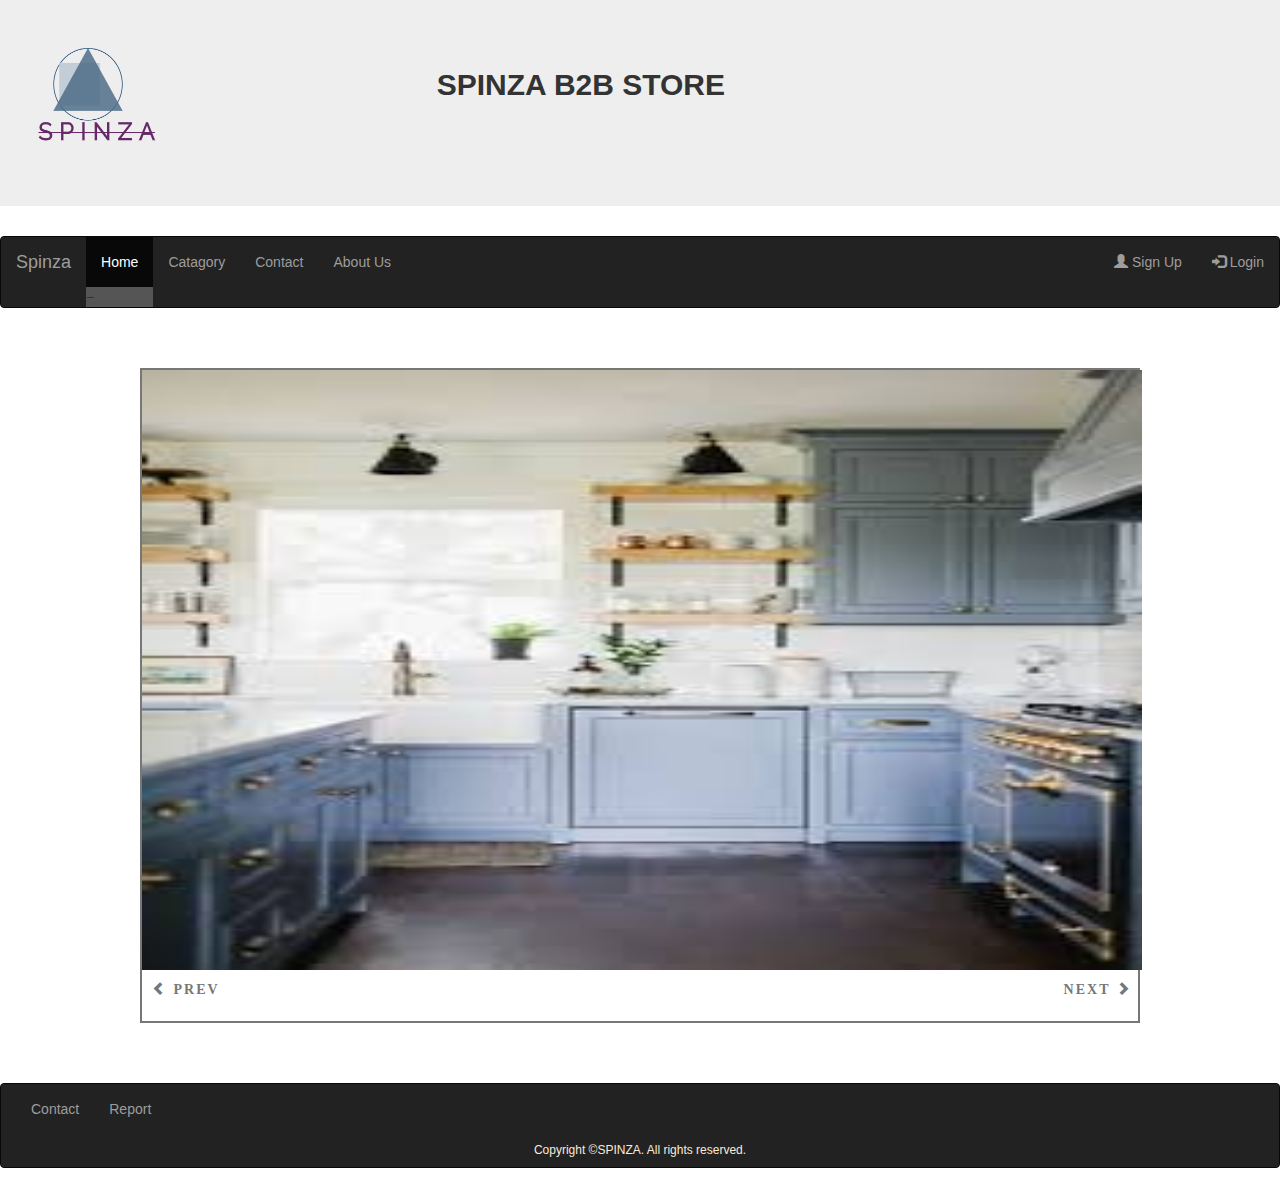
<file: index.html>
<html>
    <meta name="viewport" content="width=device-width,initial-scale=1.0">
    <head>
        <script src="https://maxcdn.bootstrapcdn.com/bootstrap/3.4.1/js/bootstrap.min.js"></script>
        <link rel="stylesheet" type="text/css" href="https://maxcdn.bootstrapcdn.com/bootstrap/3.4.1/css/bootstrap.min.css">
        <link rel="stylesheet" type="text/css" href="documents/mystyle.css">
        <script src="https://ajax.googleapis.com/ajax/libs/jquery/3.5.1/jquery.min.js"></script>
        <script src="js/myjquery.js"></script>
        <title>SPINZA B2B HARDWARE STORE</title>
    </head>
    <body>
        <div class="jumbotron text-justify">
            <div class="row">
                <div class="col-md-4">
                    <a href="home.html"><img src="documents/logo.png" alt="logo" style="width:200px;height:110px;"></img></a>
                </div>
                <div class="col-md-8">
                    <h2><strong>SPINZA B2B STORE</strong></h2>
                </div>
            </div>
        </div>
        <nav class="navbar navbar-inverse">
            <div class="container-fluid">
                <div class="navbar-header">
                    <a class="navbar-brand" href="home.html">Spinza</a>
                </div>
                <ul class="nav navbar-nav">
                    <li class="active"><a href="home.html">Home</a></li>
                    <li><a href="catagory.html">Catagory</a></li>
                    <li><a href="contact.html">Contact</a></li>
                    <li><a href="about.html">About Us</a></li>
                </ul>
                <ul class="nav navbar-nav navbar-right">
                    <li><a href="signupcustomer.html"><span class="glyphicon glyphicon-user"></span> Sign Up</a></li>
                    <li><a href="signin.html"><span class="glyphicon glyphicon-log-in"></span> Login</a></li>
                  </ul>
            </div>
        </nav><br>
        <div class="carousel-container">
        <div id="myCarousel" class="carousel">
              <div id="item1" class="carousel-item">
                <img src="documents/c1.jpg" alt="First slide">
              </div>
              <div id="item2" class="carousel-item">
                <img src="documents/c2.jpg" alt="Second slide">
              </div>
              <div id="item3" class="carousel-item">
                <img src="documents/c3.jpg" alt="Third slide">
              </div>
          </div>

          <div class="carousel-controls">
            <a href="#" class="left" onclick="showSlide(true); return false;"><i class="glyphicon glyphicon-chevron-left"></i> <strong>prev</strong></a>
            <a href="#" class="right" onclick="showSlide(false); return false;"><strong>next</strong> <i class="glyphicon glyphicon-chevron-right"></i></a>
          </div>
        </div>

        <br><br>
        <nav class="navbar navbar-inverse">
            <div class="container-fluid">
                <ul class="nav navbar-nav">
                    <li><a href="contact.html">Contact</a></li>
                    <li><a href="report.html">Report</a></li>
                </ul>
            </div>
              <div class="nav text-center">
                <h6 style="color: antiquewhite;">Copyright ©SPINZA. All rights reserved.</h6>
              </div>
          </nav>
    </body>
</html>
</file>
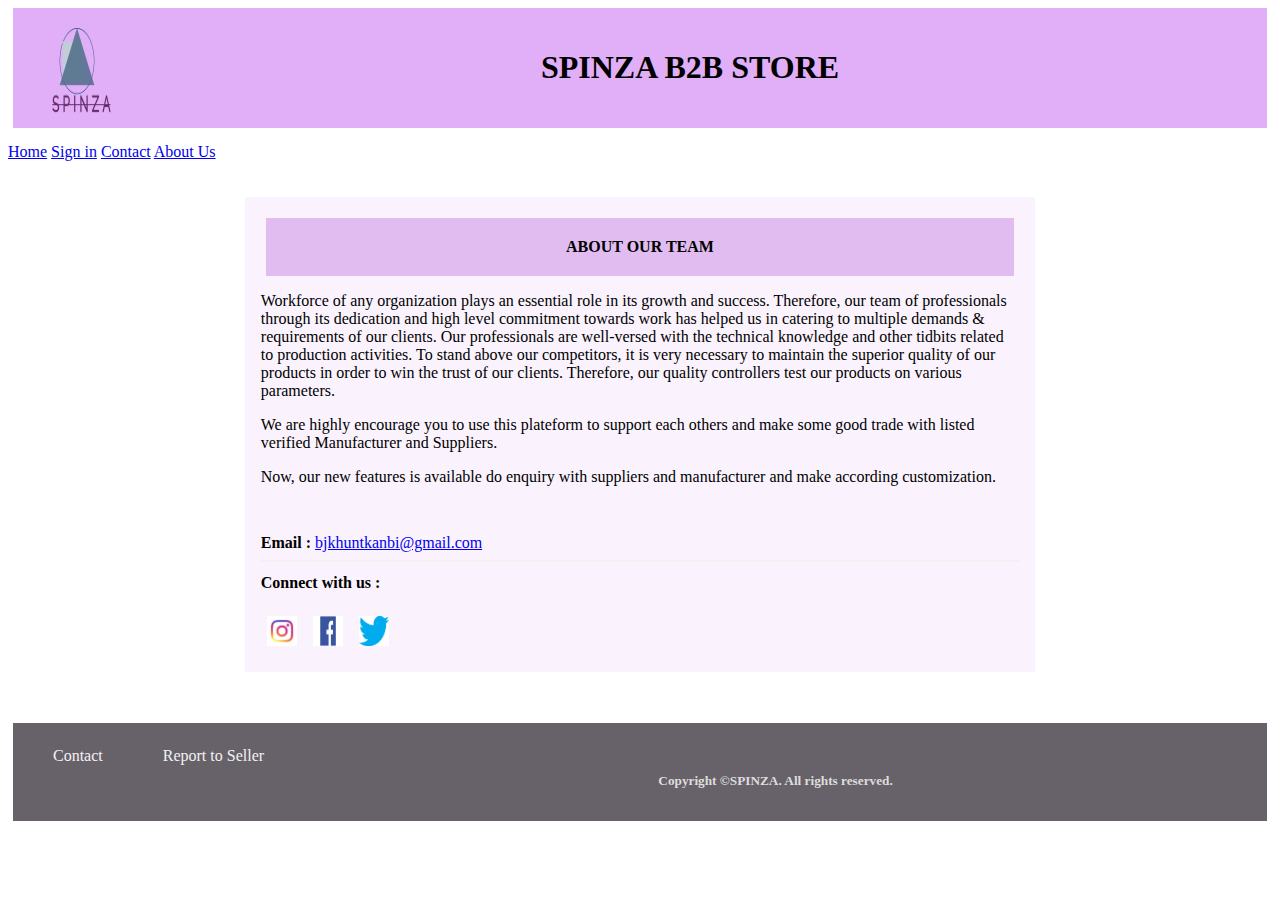
<file: about.html>
<html>
    <meta name="viewport" content="width=device-width,initial-scale=1.0">
    <head>
        <script src="documents/myscript.js"></script>
        <link rel="stylesheet" type="text/css" href="documents/mystyle.css">
        <title>SPINZA B2B HARDWARE STORE</title>
    </head>
    <body>
        <header>
            <a href="index.html"><img class="img" src="documents/logo.png" alt="logo" style="width:100px;height:100px;"></a>
            <h1>SPINZA B2B STORE</h1>
        </header>
        <nav>
            <a href="home.html">Home</a>
            <a href="signin.html">Sign in</a>
            <a href="contact.html">Contact</a>
            <a href="about.html">About Us</a>
        </nav><br><br>
            <div class="container1">
                <header style="background-color: #e0bcf0;"><b>ABOUT OUR TEAM</b></header>
                <div>
                   <p> Workforce of any organization plays an essential role in its growth and success. Therefore, our team of professionals through its dedication and high level commitment towards work has helped us in catering to multiple demands & requirements of our clients. Our professionals are well-versed with the technical knowledge and other tidbits related to production activities. To stand above our competitors, it is very necessary to maintain the superior quality of our products in order to win the trust of our clients. Therefore, our quality controllers test our products on various parameters.
                    </p>
                </div>
                <div>
                    <p> We are highly encourage you to use this plateform to support each others and make some good trade with listed verified Manufacturer and Suppliers.</p>
                    <p>Now, our new features is available do enquiry with suppliers and manufacturer and make according customization.</p>
                </div>
            </div>
            <div class="container1">
                <lable for="econtact"><b>Email : </b></lable>
                <a href="mailto:bjkhuntkanbi@gmail.com">bjkhuntkanbi@gmail.com</a><hr style="border: 1px solid #f1f1f1;margin-bottom: 12px;">
                <lable for="smedia"><b>Connect with us :  </b></lable><br><br>
                <img src="documents/instalogo.jpg" alt="instagram" style="width:30px;height:30px;margin: 6px 6px;">
                <img src="documents/fblogo.png" alt="facebook" style="width:30px;height:30px;margin: 6px 6px;">
                <img src="documents/twitterlogo.png" alt="twitter" style="width:30px;height:30px;margin: 6px 6px;"><br>
            </div>
        <br><br>
        <footer>
            <a href="contact.html">Contact</a>
            <a href="report.html">Report to Seller</a>
            <br><h5>Copyright ©SPINZA. All rights reserved.</h5>
        </footer>
    </body>
</html>
</file>
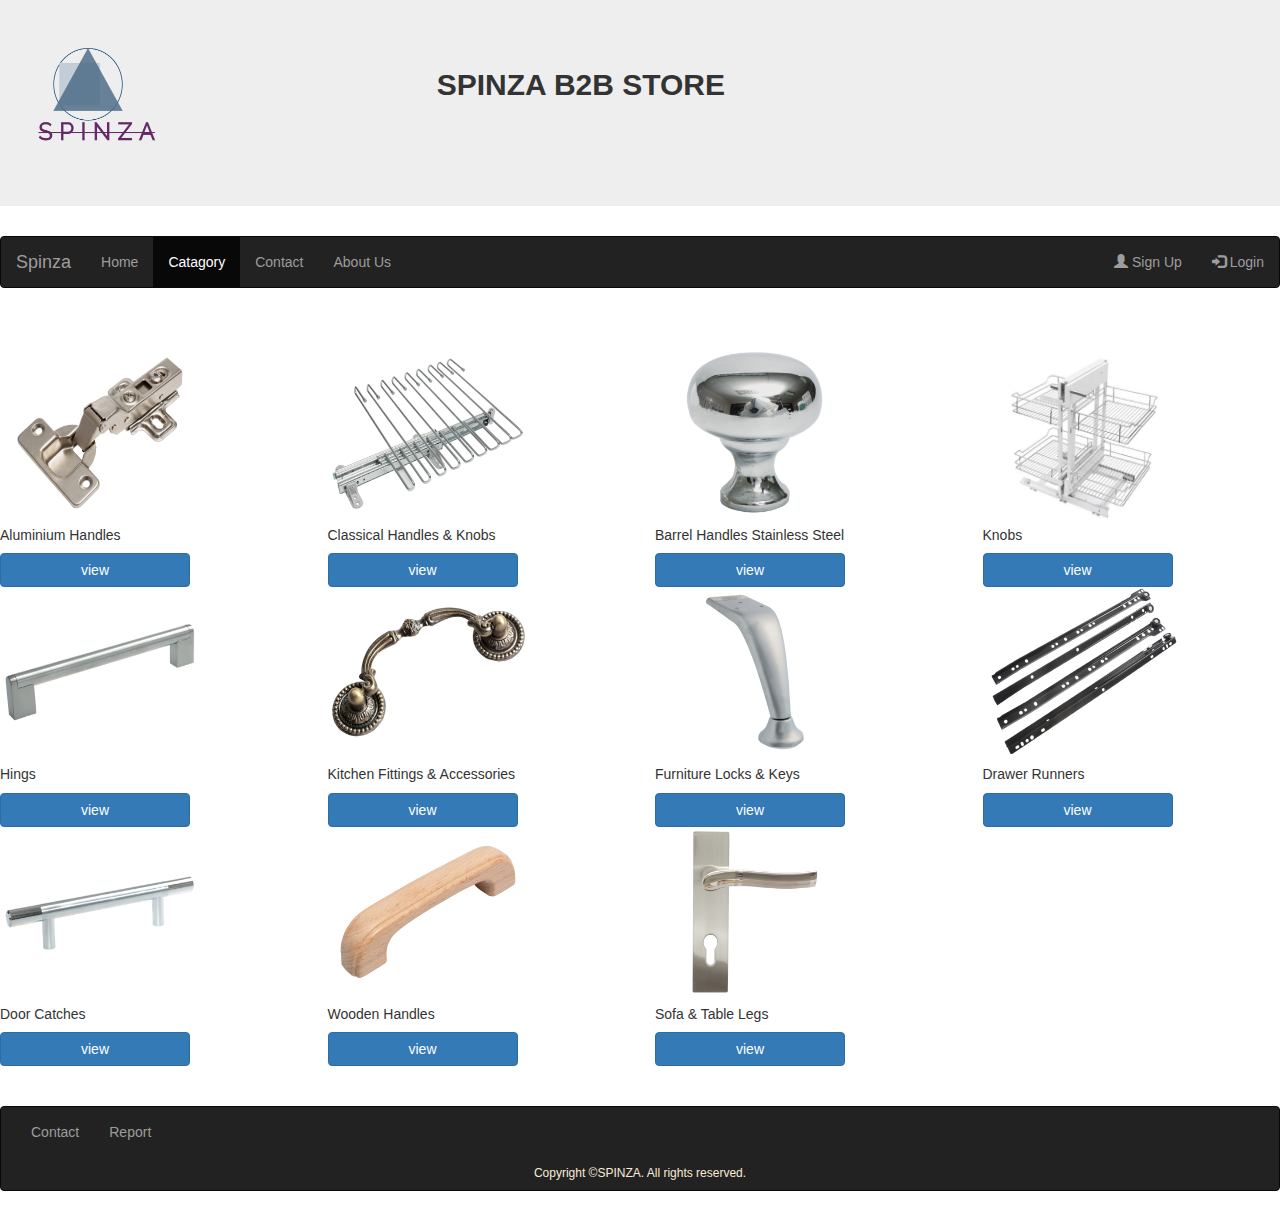
<file: catagory.html>
<html>
    <meta name="viewport" content="width=device-width,initial-scale=1.0">
    <head>
        <script src="https://maxcdn.bootstrapcdn.com/bootstrap/3.4.1/js/bootstrap.min.js"></script>
        <link rel="stylesheet" type="text/css" href="https://maxcdn.bootstrapcdn.com/bootstrap/3.4.1/css/bootstrap.min.css">
        <script src="https://ajax.googleapis.com/ajax/libs/jquery/3.5.1/jquery.min.js"></script>
        <title>SPINZA B2B HARDWARE STORE</title>
    </head>
    <body>
        <div class="jumbotron text-justify">
            <div class="row">
                <div class="col-md-4">
                    <a href="home.html"><img src="documents/logo.png" alt="logo" style="width:200px;height:110px;"></img></a>
                </div>
                <div class="col-md-8">
                    <h2><strong>SPINZA B2B STORE</strong></h2>
                </div>
            </div>
        </div>
        <nav class="navbar navbar-inverse">
            <div class="container-fluid">
                <div class="navbar-header">
                    <a class="navbar-brand" href="home.html">Spinza</a>
                </div>
                <ul class="nav navbar-nav">
                    <li><a href="home.html">Home</a></li>
                    <li class="active"><a href="catagory.html">Catagory</a></li>
                    <li><a href="contact.html">Contact</a></li>
                    <li><a href="about.html">About Us</a></li>
                </ul>
                <ul class="nav navbar-nav navbar-right">
                    <li><a href="signupcustomer.html"><span class="glyphicon glyphicon-user"></span> Sign Up</a></li>
                    <li><a href="signin.html"><span class="glyphicon glyphicon-log-in"></span> Login</a></li>
                  </ul>
            </div>
        </nav><br><br>
        
        <div class="row">
            <div class="col-md-3">
                <div class="card">
                    <img class="card-img-top" src="documents/MT093.jpg" alt="Aluminium Handles" style="width:200px;height:170px;">
                    <div class="card-body">
                        <h5 class="card-title">Aluminium Handles</h5>
                        <a href="product.html" class="btn btn-primary" style="width: 190px;">view</a>
                    </div>
                </div>
            </div>
            <div class="col-md-3">
                <div class="card">
                    <img class="card-img-top" src="documents/MT1002.jpg" alt="Classical Handles & Knobs" style="width:200px;height:170px;">
                    <div class="card-body">
                        <h5 class="card-title">Classical Handles & Knobs</h5>
                        <a href="product.html" class="btn btn-primary" style="width: 190px;">view</a>
                    </div>
                </div>
            </div>
            <div class="col-md-3">
                <div class="card">
                    <img class="card-img-top" src="documents/MT1003.jpg" alt="Barrel Handles Stainless Steel" style="width:200px;height:170px;">
                    <div class="card-body">
                        <h5 class="card-title">Barrel Handles Stainless Steel</h5>
                        <a href="product.html" class="btn btn-primary" style="width: 190px;">view</a>
                    </div>
                </div>
            </div>
            <div class="col-md-3">
                <div class="card">
                    <img class="card-img-top" src="documents/MT1259.jpg" alt="Knobs" style="width:200px;height:170px;">
                    <div class="card-body">
                        <h5 class="card-title">Knobs</h5>
                        <a href="product.html" class="btn btn-primary" style="width: 190px;">view</a>
                    </div>
                </div>
            </div>
        </div>

        <div class="row">
            <div class="col-md-3">
                <div class="card">
                    <img class="card-img-top" src="documents/MT372.jpg" alt="Hings" style="width:200px;height:170px;">
                    <div class="card-body">
                        <h5 class="card-title">Hings</h5>
                        <a href="product.html" class="btn btn-primary" style="width: 190px;">view</a>
                    </div>
                </div>
            </div>
            <div class="col-md-3">
                <div class="card">
                    <img class="card-img-top" src="documents/MT385.jpg" alt="Kitchen Fittings & Accessories" style="width:200px;height:170px;">
                    <div class="card-body">
                        <h5 class="card-title">Kitchen Fittings & Accessories</h5>
                        <a href="product.html" class="btn btn-primary" style="width: 190px;">view</a>
                    </div>
                </div>
            </div>
            <div class="col-md-3">
                <div class="card">
                    <img class="card-img-top" src="documents/MT459.jpg" alt="Furniture Locks & Keys" style="width:200px;height:170px;">
                    <div class="card-body">
                        <h5 class="card-title">Furniture Locks & Keys</h5>
                        <a href="product.html" class="btn btn-primary" style="width: 190px;">view</a>
                    </div>
                </div>
            </div>
            <div class="col-md-3">
                <div class="card">
                    <img class="card-img-top" src="documents/MT497.jpg" alt="Drawer Runners" style="width:200px;height:170px;">
                    <div class="card-body">
                        <h5 class="card-title">Drawer Runners</h5>
                        <a href="product.html" class="btn btn-primary" style="width: 190px;">view</a>
                    </div>
                </div>
            </div>
        </div>

        <div class="row">
            <div class="col-md-3">
                <div class="card">
                    <img class="card-img-top" src="documents/MT552.jpg" alt="Door Catches" style="width:200px;height:170px;">
                    <div class="card-body">
                        <h5 class="card-title">Door Catches</h5>
                        <a href="product.html" class="btn btn-primary" style="width: 190px;">view</a>
                    </div>
                </div>
            </div>
            <div class="col-md-3">
                <div class="card">
                    <img class="card-img-top" src="documents/MT566.jpg" alt="Wooden Handles" style="width:200px;height:170px;">
                    <div class="card-body">
                        <h5 class="card-title">Wooden Handles</h5>
                        <a href="product.html" class="btn btn-primary" style="width: 190px;">view</a>
                    </div>
                </div>
            </div>
            <div class="col-md-3">
                <div class="card">
                    <img class="card-img-top" src="documents/MT626.jpg" alt="Sofa & Table Legs" style="width:200px;height:170px;">
                    <div class="card-body">
                        <h5 class="card-title">Sofa & Table Legs</h5>
                        <a href="product.html" class="btn btn-primary" style="width: 190px;">view</a>
                    </div>
                </div>
            </div>
        </div>

        <br><br>
        <nav class="navbar navbar-inverse">
            <div class="container-fluid">
                <ul class="nav navbar-nav">
                    <li><a href="contact.html">Contact</a></li>
                    <li><a href="report.html">Report</a></li>
                </ul>
            </div>
              <div class="nav text-center">
                <h6 style="color: antiquewhite;">Copyright ©SPINZA. All rights reserved.</h6>
              </div>
          </nav>
    </body>
</html>
</file>
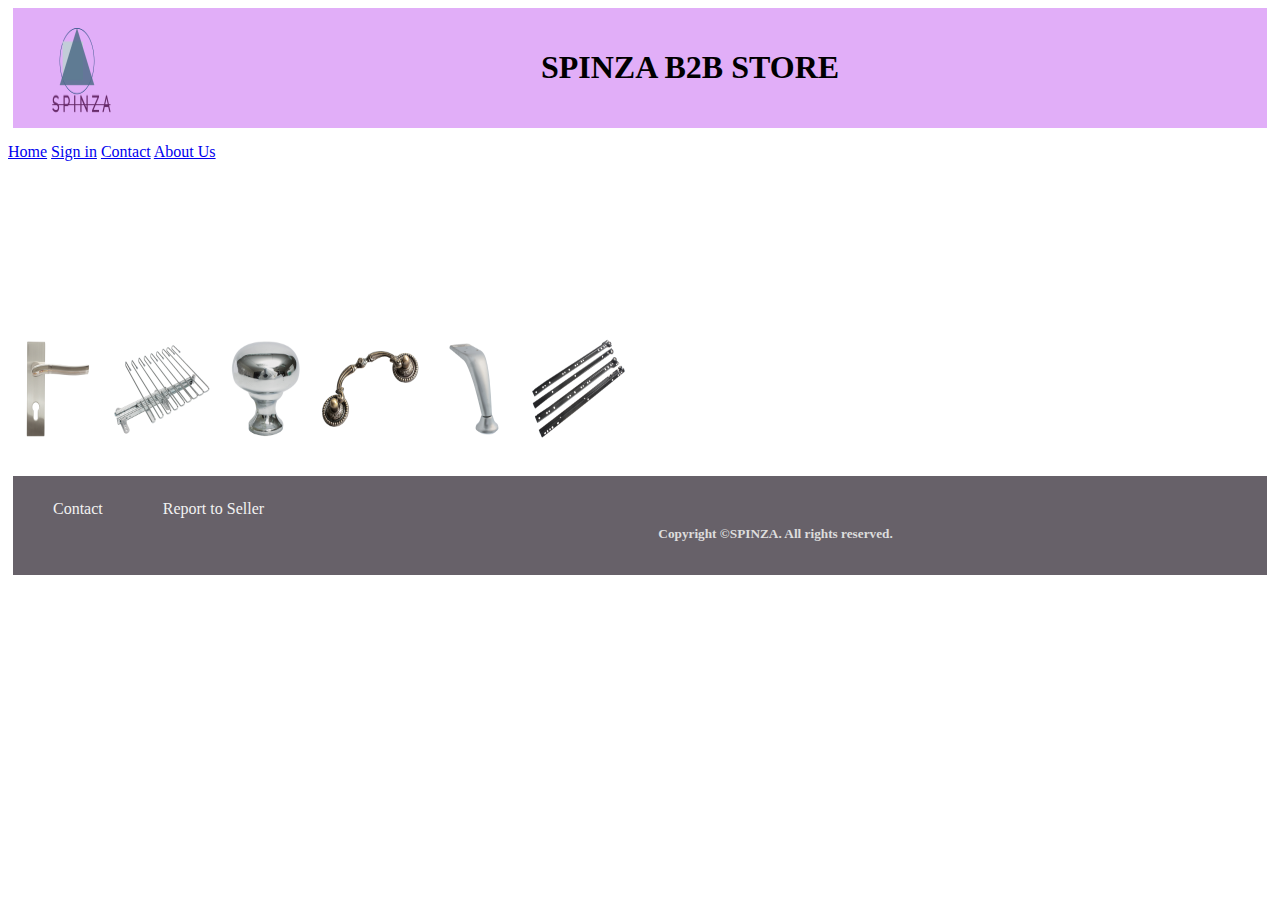
<file: company.html>
<html>
    <meta name="viewport" content="width=device-width,initial-scale=1.0">
    <head>
        <script src="documents/myscript.js"></script>
        <link rel="stylesheet" type="text/css" href="documents/mystyle.css">
        <title>SPINZA B2B HARDWARE STORE</title>
    </head>
    <body>
        <header>
            <a href="index.html"><img class="img" src="documents/logo.png" alt="logo" style="width:100px;height:100px;"></a>
            <h1>SPINZA B2B STORE</h1>
        </header>
        <nav>
            <a href="home.html">Home</a>
            <a href="signin.html">Sign in</a>
            <a href="contact.html">Contact</a>
            <a href="about.html">About Us</a>
        </nav><br><br>
        <div id="companydetails" class="companydetails">
        <p id="cname"></p>
        <p id="cadd"></p>
        <p id="ccity"></p>
        <p id="cgst"></p>
        </div>
            <a href="product.html"><img src="documents/MT626.jpg" alt="MT626" width="100" height="100"></a>
            <a href="product.html"><img src="documents/MT1002.jpg" alt="MT1002" width="100" height="100"></a>
            <a href="product.html"><img src="documents/MT1003.jpg" alt="MT1003" width="100" height="100"></a>
            <a href="product.html"><img src="documents/MT385.jpg" alt="MT385" width="100" height="100"></a>
            <a href="product.html"><img src="documents/MT459.jpg" alt="MT459" width="100" height="100"></a>
            <a href="product.html"><img src="documents/MT497.jpg" alt="MT497" width="100" height="100"></a>
        <br><br>
        <footer>
            <a href="contact.html">Contact</a>
            <a href="report.html">Report to Seller</a>
            <br><h5>Copyright ©SPINZA. All rights reserved.</h5>
        </footer>
    </body>
</html>
</file>
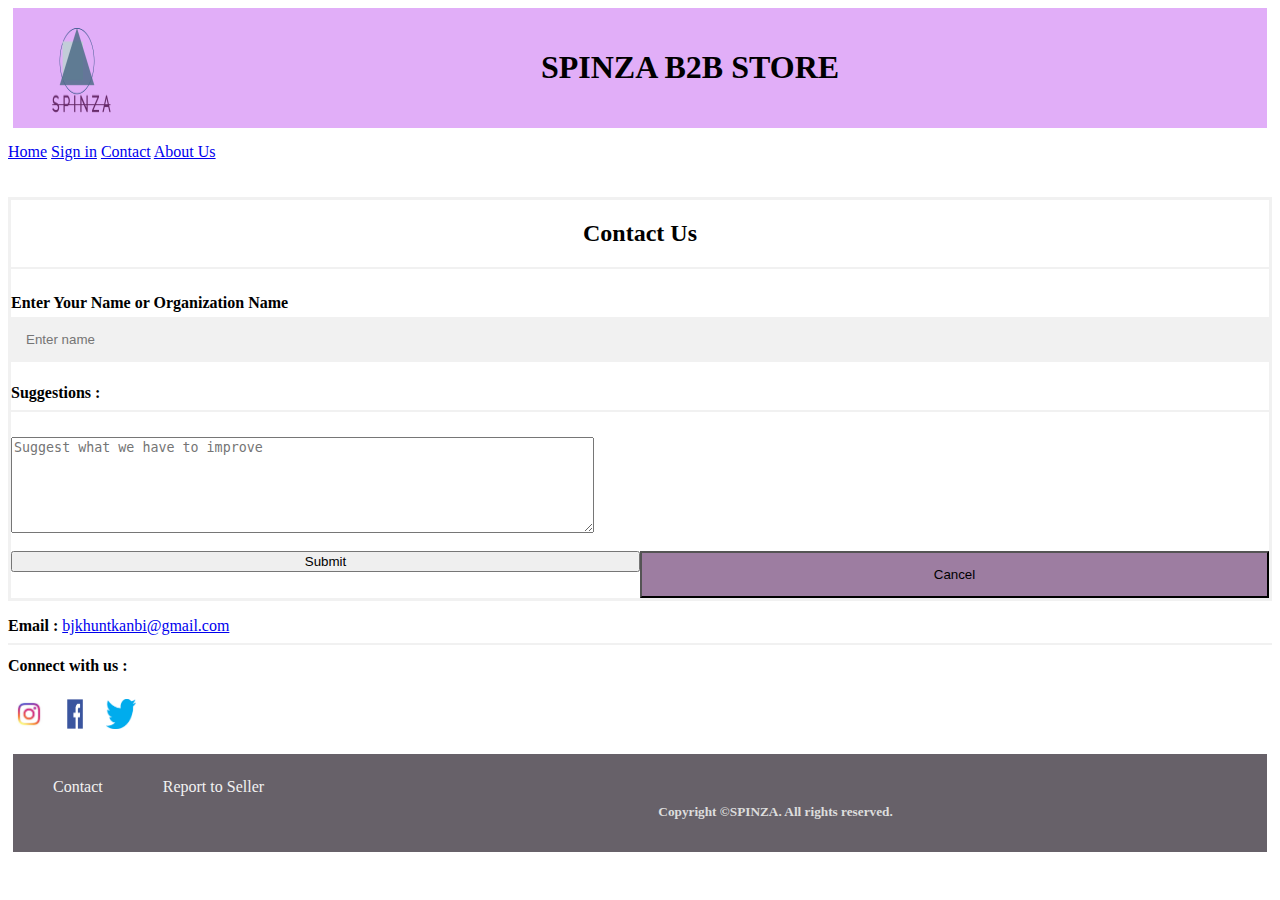
<file: contact.html>
<html>
    <meta name="viewport" content="width=device-width,initial-scale=1.0">
    <head>
        <script src="documents/myscript.js"></script>
        <link rel="stylesheet" type="text/css" href="documents/mystyle.css">
        <title>SPINZA B2B HARDWARE STORE</title>
    </head>
    <body>
        <header>
            <a href="index.html"><img class="img" src="documents/logo.png" alt="logo" style="width:100px;height:100px;"></a>
            <h1>SPINZA B2B STORE</h1>
        </header>
        <nav>
            <a href="home.html">Home</a>
            <a href="signin.html">Sign in</a>
            <a href="contact.html">Contact</a>
            <a href="about.html">About Us</a>
        </nav><br><br>
        <form action="home.html" style="border: 3px solid #f1f1f1;">
            <div class="container">
                <b><h2 style="text-align: center;">Contact Us</h2></b><hr>
              <label for="cname"><b>Enter Your Name or Organization Name</b></label>
              <input type="text" placeholder="Enter name" name="cname">
          
              <label for="suggest"><b>Suggestions :</b></label><hr>
            <textarea name="suggest" placeholder="Suggest what we have to improve" rows="6" cols="70"></textarea><br><br>

              <div class="clearfix">
                <button type="submit" class="signupbtn" onclick="ssubmit">Submit</button>
                <button type="button" class="cancelbtn">Cancel</button>
              </div>
            </div>
        </form>
        <div class="container">
            <lable for="econtact"><b>Email : </b></lable>
            <a href="mailto:bjkhuntkanbi@gmail.com">bjkhuntkanbi@gmail.com</a><hr style="border: 1px solid #f1f1f1;margin-bottom: 12px;">
            <lable for="smedia"><b>Connect with us :  </b></lable><br><br>
            <img src="documents/instalogo.jpg" alt="instagram" style="width:30px;height:30px;margin: 6px 6px;">
            <img src="documents/fblogo.png" alt="facebook" style="width:30px;height:30px;margin: 6px 6px;">
            <img src="documents/twitterlogo.png" alt="twitter" style="width:30px;height:30px;margin: 6px 6px;"><br>
        </div>
        <footer>
            <a href="contact.html">Contact</a>
            <a href="report.html">Report to Seller</a>
            <br><h5>Copyright ©SPINZA. All rights reserved.</h5>
        </footer>
    </body>
</html>
</file>
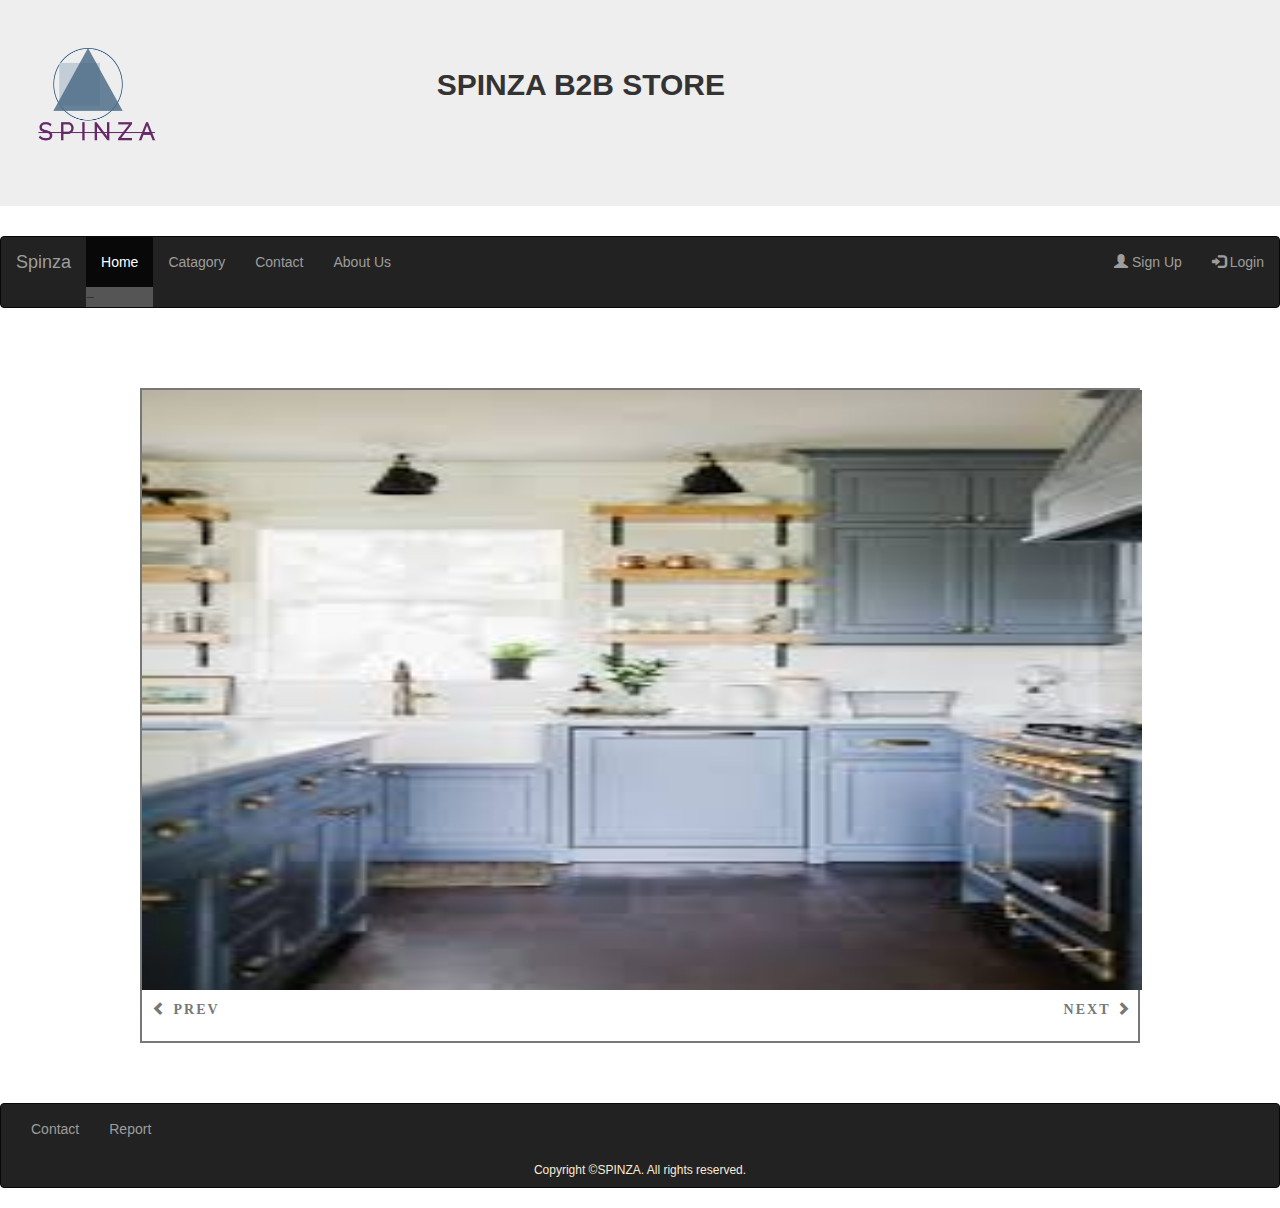
<file: home.html>
<html>
    <meta name="viewport" content="width=device-width,initial-scale=1.0">
    <head>
        <script src="https://maxcdn.bootstrapcdn.com/bootstrap/3.4.1/js/bootstrap.min.js"></script>
        <link rel="stylesheet" type="text/css" href="https://maxcdn.bootstrapcdn.com/bootstrap/3.4.1/css/bootstrap.min.css">
        <link rel="stylesheet" type="text/css" href="documents/mystyle.css">
        <script src="https://ajax.googleapis.com/ajax/libs/jquery/3.5.1/jquery.min.js"></script>
        <script src="js/myjquery.js"></script>
        <title>SPINZA B2B HARDWARE STORE</title>
    </head>
    <body>
        <div class="jumbotron text-justify">
            <div class="row">
                <div class="col-md-4">
                    <a href="home.html"><img src="documents/logo.png" alt="logo" style="width:200px;height:110px;"></img></a>
                </div>
                <div class="col-md-8">
                    <h2><strong>SPINZA B2B STORE</strong></h2>
                </div>
            </div>
        </div>
        <nav class="navbar navbar-inverse">
            <div class="container-fluid">
                <div class="navbar-header">
                    <a class="navbar-brand" href="home.html">Spinza</a>
                </div>
                <ul class="nav navbar-nav">
                    <li class="active"><a href="home.html">Home</a></li>
                    <li><a href="catagory.html">Catagory</a></li>
                    <li><a href="contact.html">Contact</a></li>
                    <li><a href="about.html">About Us</a></li>
                </ul>
                <ul class="nav navbar-nav navbar-right">
                    <li><a href="signupcustomer.html"><span class="glyphicon glyphicon-user"></span> Sign Up</a></li>
                    <li><a href="signin.html"><span class="glyphicon glyphicon-log-in"></span> Login</a></li>
                  </ul>
            </div>
        </nav><br><br>

        <div class="carousel-container">
          <div id="myCarousel" class="carousel">
                <div id="item1" class="carousel-item">
                  <img src="documents/c1.jpg" alt="First slide">
                </div>
                <div id="item2" class="carousel-item">
                  <img src="documents/c2.jpg" alt="Second slide">
                </div>
                <div id="item3" class="carousel-item">
                  <img src="documents/c3.jpg" alt="Third slide">
                </div>
            </div>
  
            <div class="carousel-controls">
              <a href="#" class="left" onclick="showSlide(true); return false;"><i class="glyphicon glyphicon-chevron-left"></i> <strong>prev</strong></a>
              <a href="#" class="right" onclick="showSlide(false); return false;"><strong>next</strong> <i class="glyphicon glyphicon-chevron-right"></i></a>
            </div>
          </div>

        <br><br>
        <nav class="navbar navbar-inverse">
            <div class="container-fluid">
                <ul class="nav navbar-nav">
                    <li><a href="contact.html">Contact</a></li>
                    <li><a href="report.html">Report</a></li>
                </ul>
            </div>
              <div class="nav text-center">
                <h6 style="color: antiquewhite;">Copyright ©SPINZA. All rights reserved.</h6>
              </div>
          </nav>
    </body>
</html>
</file>
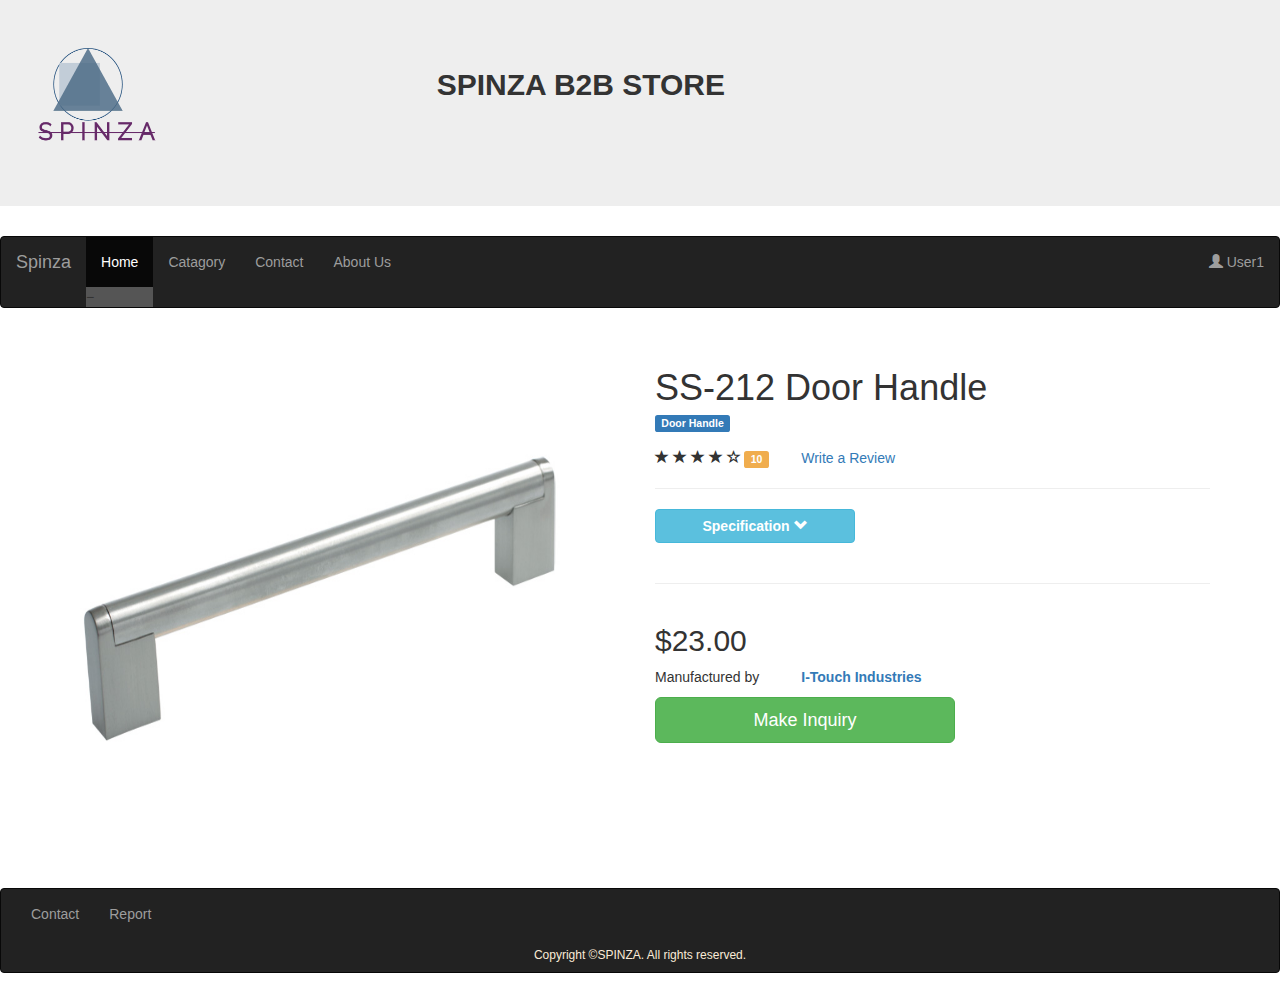
<file: product.html>
<html>
    <meta name="viewport" content="width=device-width,initial-scale=1.0">
    <head>
        <script src="https://maxcdn.bootstrapcdn.com/bootstrap/3.4.1/js/bootstrap.min.js"></script>
        <link rel="stylesheet" type="text/css" href="documents/mystyle.css">
        <link rel="stylesheet" type="text/css" href="https://maxcdn.bootstrapcdn.com/bootstrap/3.4.1/css/bootstrap.min.css">
        <script src="https://ajax.googleapis.com/ajax/libs/jquery/3.5.1/jquery.min.js"></script>
        <script src="https://cdnjs.cloudflare.com/ajax/libs/popper.js/1.16.0/umd/popper.min.js"></script>
        <script src="js/myjquery.js"></script>
        <title>SPINZA B2B HARDWARE STORE</title>
    </head>
    <body>
        <div class="jumbotron text-justify">
            <div class="row">
                <div class="col-md-4">
                    <a href="home.html"><img src="documents/logo.png" alt="logo" style="width:200px;height:110px;"></img></a>
                </div>
                <div class="col-md-8">
                    <h2><strong>SPINZA B2B STORE</strong></h2>
                </div>
            </div>
        </div>
        <nav class="navbar navbar-inverse">
            <div class="container-fluid">
                <div class="navbar-header">
                    <a class="navbar-brand" href="home.html">Spinza</a>
                </div>
                <ul class="nav navbar-nav">
                    <li class="active"><a href="home.html">Home</a></li>
                    <li><a href="catagory.html">Catagory</a></li>
                    <li><a href="contact.html">Contact</a></li>
                    <li><a href="about.html">About Us</a></li>
                </ul>
                <ul class="nav navbar-nav navbar-right">
                    <li><a href="home.html"><span class="glyphicon glyphicon-user"></span> User1</a></li>
                  </ul>
            </div>
        </nav><br>  

        <div class="container">
            <div class="row">
                <div class="col-md-6">
                    <img src="documents/MT372.jpg" alt="SS-212 Door Handle" style="width: 500px;height: 500px;"/>
                </div>
                <div class="col-md-6">
                    <div class="row">
                        <div class="col-md-12">
                            <h1>SS-212 Door Handle</h1>
                        </div>
                    </div>
                    <div class="row">
                        <div class="col-md-12">
                            <span class="label label-primary">Door Handle</span>
                        </div>
                    </div>
                    <br>

                    <div class="row">
                        <div class="col-md-3">
                         <span class="glyphicon glyphicon-star" aria-hidden="true"></span>
                         <span class="glyphicon glyphicon-star" aria-hidden="true"></span>
                         <span class="glyphicon glyphicon-star" aria-hidden="true"></span>
                         <span class="glyphicon glyphicon-star" aria-hidden="true"></span>
                         <span class="glyphicon glyphicon-star-empty" aria-hidden="true"></span>
                         <span class="label label-warning">10</span>
                        </div>
                        <div class="col-md-3">
                         <span><a href="#">Write a Review</a></span>
                        </div>
                       </div>
                       <hr>

                       <button type="button" class="btn btn-info" style="width: 200px;" id="btn1"><strong>Specification  </strong><span class="glyphicon glyphicon-chevron-down"></span></button>
                       <br><br>
                       <div id="clpse" class="row" style="display: none;">
                           <div class="col-md-12">
                       <div class="row">
                        <div class="col-md-1">

                        </div>
                        <div class="col-md-3">
                            <p>Product No. :-</p>
                        </div>
                        <div class="col-md-3">
                            <span class="label label-default">SS-212</span>
                        </div>
                    </div>
                    <div class="row">
                        <div class="col-md-1">

                        </div>
                        <div class="col-md-3">
                            <p>Finish :-</p>
                        </div>
                        <div class="col-md-3">
                            <span class="label label-default">SS-Combi</span>
                        </div>
                    </div>
                    <div class="row">
                        <div class="col-md-1">

                        </div>
                        <div class="col-md-3">
                            <p>Available Size :-</p>
                        </div>
                        <div class="col-md-3">
                            <span class="label label-default">96MM,128MM,160MM,224MM</span>
                        </div>
                    </div>
                    </div>
                       </div>
                       <hr>


                    <div class="row">
                        <div class="col-md-12 bottom-rule">
                         <h2 class="product-price">$23.00</h2>
                        </div>
                    </div>
                    
                    <div class="row">
                        <div class="col-md-3">
                            <p>Manufactured by</p>
                        </div>
                        <div class="col-md-9">
                            <a href="company.html"><strong>I-Touch Industries</strong></a>
                        </div>
                    </div>

                    <div class="row">
                        <div class="col-md-12">
                            <button type="button" id="myBtn" class="btn btn-lg btn-success" style="width: 300px;">Make Inquiry</button>
                       
                            <div id="myModal" class="modal">

                                <div class="modal-content">
                                  <div class="modal-header">
                                    <span class="close">&times;</span>
                                    <h3>Inquiry to I-Touch Industries</h3>
                                  </div>
                                  <div class="modal-body"><hr>
                                    <label for="qname"><b>Your Name :</b></label>
                                    <input type="text" placeholder="Enter Your Name " name="qname" required>
                                
                                    <label for="subject"><b>Description    : </b></label>
                                  <textarea id="subject" name="subject" placeholder="Write something about your customization & give order size" rows="6" cols="110"></textarea><br><br>
                                  
                                  <label for="qfile"><b>Add Attechments : </b></label>
                                  <input type="file" name="qfile"><hr>
                                  </div>
                                  <div class="modal-footer">
                                    <button class="btn btn-primary" id="subbut" style="width: 170px;">Submit</button>
                                    <label for="success" id="label1" style="color:whitesmoke;display: none;text-align: center;">Submitted Successfully...</label>
                                  </div>
                                </div>
                              
                              </div>

                        </div>
                    </div>

                </div>
            </div>
        </div>        

        <br><br>
        <nav class="navbar navbar-inverse">
            <div class="container-fluid">
                <ul class="nav navbar-nav">
                    <li><a href="contact.html">Contact</a></li>
                    <li><a href="report.html">Report</a></li>
                </ul>
            </div>
              <div class="nav text-center">
                <h6 style="color: antiquewhite;">Copyright ©SPINZA. All rights reserved.</h6>
              </div>
          </nav>
    </body>
</html>
</file>
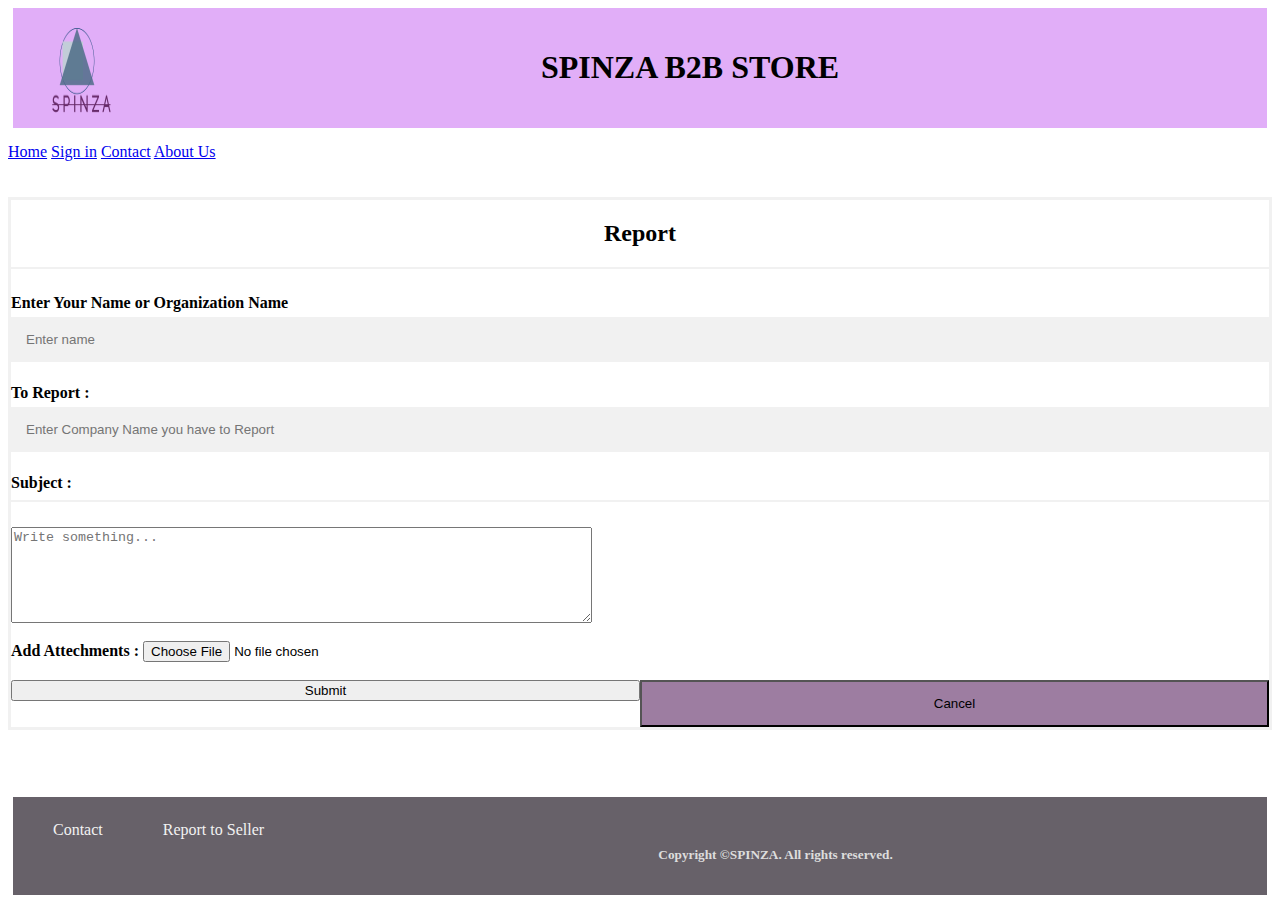
<file: report.html>
<html>
    <meta name="viewport" content="width=device-width,initial-scale=1.0">
    <head>
        <script src="documents/myscript.js"></script>
        <link rel="stylesheet" type="text/css" href="documents/mystyle.css">
        <title>SPINZA B2B HARDWARE STORE</title>
    </head>
    <body>
        <header>
            <a href="index.html"><img class="img" src="documents/logo.png" alt="logo" style="width:100px;height:100px;"></a>
            <h1>SPINZA B2B STORE</h1>
        </header>
        <nav>
            <a href="home.html">Home</a>
            <a href="signin.html">Sign in</a>
            <a href="contact.html">Contact</a>
            <a href="about.html">About Us</a>
        </nav><br><br>
        <form action="home.html" style="border: 3px solid #f1f1f1;">
        <div class="container">
            <b><h2 style="text-align: center;">Report</h2></b><hr>
          <label for="rname"><b>Enter Your Name or Organization Name</b></label>
          <input type="text" placeholder="Enter name" name="rname" required>

          <label for="rrname"><b>To Report :</b></label>
          <input type="text" placeholder="Enter Company Name you have to Report " name="rrname" required>
      
          <label for="subject"><b>Subject :</b></label><hr>
        <textarea id="subject" name="subject" placeholder="Write something..." rows="6" cols="70"></textarea><br><br>
        
        <label for="rfile"><b>Add Attechments : </b></label>
        <input type="file" name="rfile"><br><br>
          
          <div class="clearfix">
            <button type="submit" class="signupbtn">Submit</button>
            <button type="button" class="cancelbtn">Cancel</button>
          </div>
        </div>
        </form>
        <br><br>
        <footer>
            <a href="contact.html">Contact</a>
            <a href="report.html">Report to Seller</a>
            <br><h5>Copyright ©SPINZA. All rights reserved.</h5>
        </footer>
    </body>
</html>
</file>
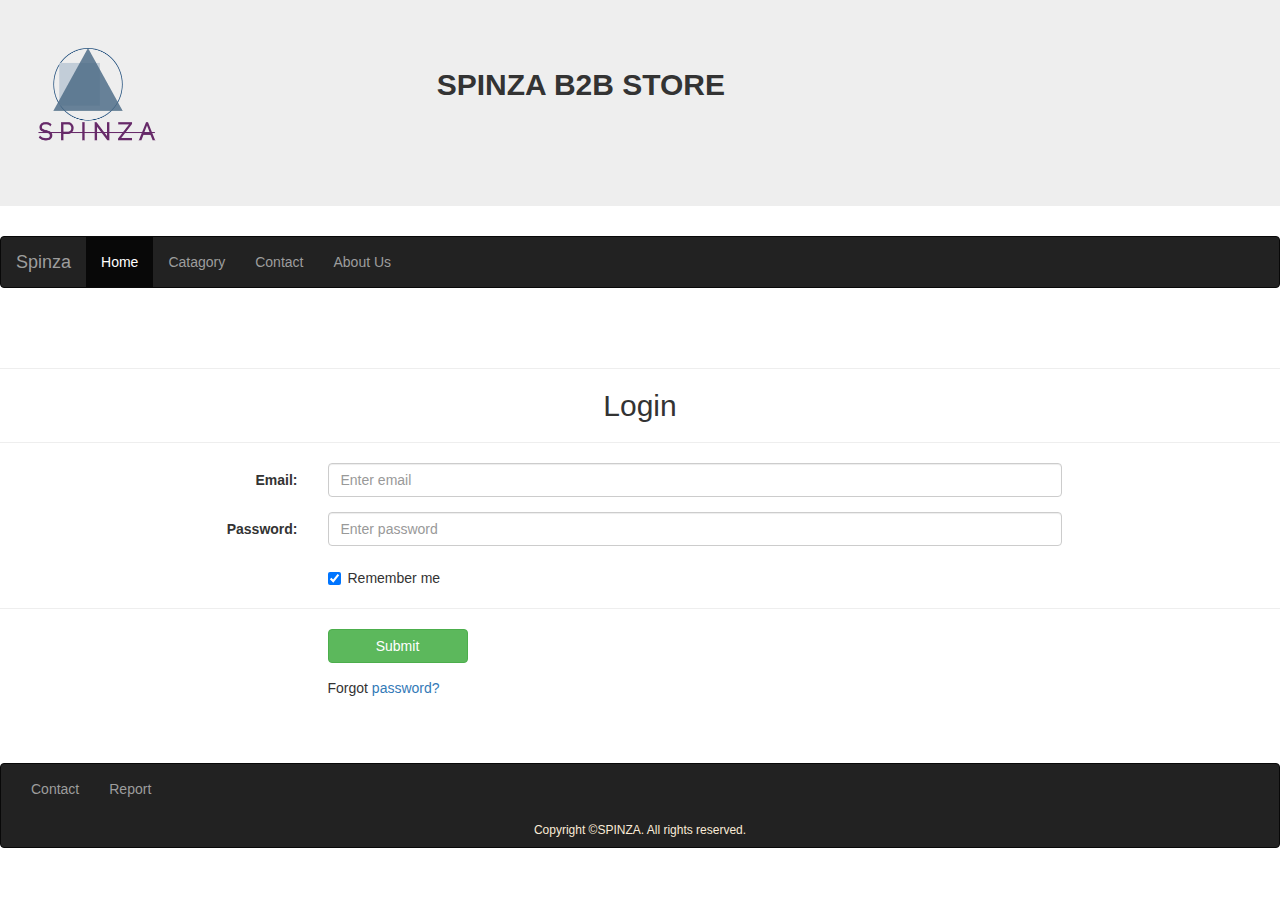
<file: signin.html>
<html>
    <meta name="viewport" content="width=device-width,initial-scale=1.0">
    <head>
      <script src="https://maxcdn.bootstrapcdn.com/bootstrap/3.4.1/js/bootstrap.min.js"></script>
        <link rel="stylesheet" type="text/css" href="https://maxcdn.bootstrapcdn.com/bootstrap/3.4.1/css/bootstrap.min.css">
        <script src="https://ajax.googleapis.com/ajax/libs/jquery/3.5.1/jquery.min.js"></script>
        <title>SPINZA B2B HARDWARE STORE</title>
    </head>
    <body>

      <div class="jumbotron text-justify">
        <div class="row">
            <div class="col-md-4">
                <a href="home.html"><img src="documents/logo.png" alt="logo" style="width:200px;height:110px;"></img></a>
            </div>
            <div class="col-md-8">
                <h2><strong>SPINZA B2B STORE</strong></h2>
            </div>
        </div>
    </div>
    <nav class="navbar navbar-inverse">
        <div class="container-fluid">
            <div class="navbar-header">
                <a class="navbar-brand" href="home.html">Spinza</a>
            </div>
            <ul class="nav navbar-nav">
                <li class="active"><a href="home.html">Home</a></li>
                <li><a href="catagory.html">Catagory</a></li>
                <li><a href="contact.html">Contact</a></li>
                <li><a href="about.html">About Us</a></li>
            </ul>
        </div>
    </nav><br><br>


    <form class="form-horizontal" action="home.html">
<hr>
      <strong><h2 style="text-align: center;">Login</h2></strong><hr>
      <div class="form-group">
        <label class="control-label col-md-3" for="email">Email:</label>
        <div class="col-md-7">
          <input type="email" class="form-control" name="ename" placeholder="Enter email" required>
        </div>
      </div>
      <div class="form-group">
        <label class="control-label col-md-3" for="pwd">Password:</label>
        <div class="col-md-7">
          <input type="password" class="form-control" name="psw" placeholder="Enter password" required>
        </div>
      </div>
      <div class="form-group">
        <div class="col-md-offset-3 col-md-7">
          <div class="checkbox">
            <label><input type="checkbox" checked="checked" name="remember"> Remember me</label>
          </div>
        </div>
      </div>
      <hr>
      <div class="form-group">
        <div class="col-md-offset-3 col-md-7">
          <button type="submit" class="btn btn-success" style="width: 140px;">Submit</button>
        </div>
      </div>
      <div class="form-group">
        <div class="col-md-offset-3 col-md-7">
          <p>Forgot <a href="#">password?</a></p>
        </div>
      </div>
    </form> 

        <br><br>
      <nav class="navbar navbar-inverse">
        <div class="container-fluid">
            <ul class="nav navbar-nav">
                <li><a href="contact.html">Contact</a></li>
                <li><a href="report.html">Report</a></li>
            </ul>
        </div>
          <div class="nav text-center">
            <h6 style="color: antiquewhite;">Copyright ©SPINZA. All rights reserved.</h6>
          </div>
      </nav>
    </body>
</html>
</file>
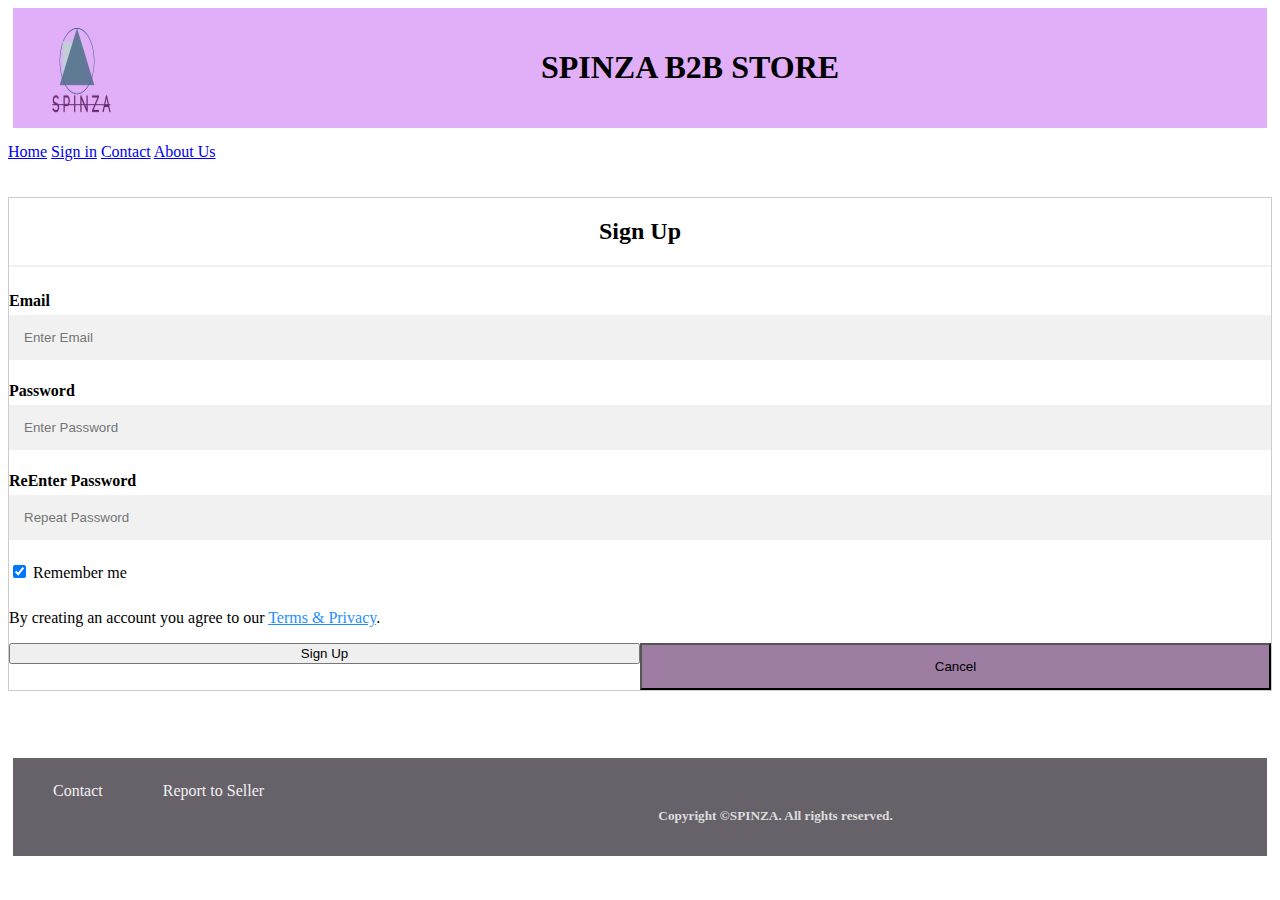
<file: signupcustomer.html>
<html>
    <meta name="viewport" content="width=device-width,initial-scale=1.0">
    <head>
      <script src="documents/myscript.js"></script>
        <link rel="stylesheet" type="text/css" href="documents/mystyle.css">
        <title>SPINZA B2B HARDWARE STORE</title>
    </head>
    <body>
        <header>
            <a href="home.html"><img class="img" src="documents/logo.png" alt="logo" style="width:100px;height:100px;"></a>
            <h1>SPINZA B2B STORE</h1>
        </header>
        <nav>
            <a href="home.html">Home</a> 
            <a href="signin.html">Sign in</a> 
            <a href="contact.html">Contact</a> 
            <a href="about.html">About Us</a>
        </nav><br><br>
        <form action="home.html" onsubmit="return passmatch(this)" method="POST" style="border:1px solid #ccc">
            <div class="container">
              <b><h2 style="text-align: center;">Sign Up</h2></b>
              <hr>
          
              <label for="email"><b>Email</b></label>
              <input type="text" placeholder="Enter Email" name="email" required>
          
              <label for="psw"><b>Password</b></label>
              <input type="password" placeholder="Enter Password" name="psw" required>
          
              <label for="rpsw"><b>ReEnter Password</b></label>
              <input type="password" placeholder="Repeat Password" id="rpsw" name="rpsw" required>
          
              <label>
                <input type="checkbox" checked="checked" name="remember" style="margin-bottom:15px"> Remember me
              </label>
          
              <p>By creating an account you agree to our <a href="#" style="color:dodgerblue">Terms & Privacy</a>.</p>
          
              <div class="clearfix">
                <button type="submit" class="signupbtn">Sign Up</button>
                <button type="button" class="cancelbtn">Cancel</button>
              </div>
            </div>
          </form> 
        <br><br>
        <footer>
            <a href="contact.html">Contact</a>
            <a href="report.html">Report to Seller</a>
            <br><h5>Copyright ©SPINZA. All rights reserved.</h5>
        </footer>
    </body>
</html>
</file>
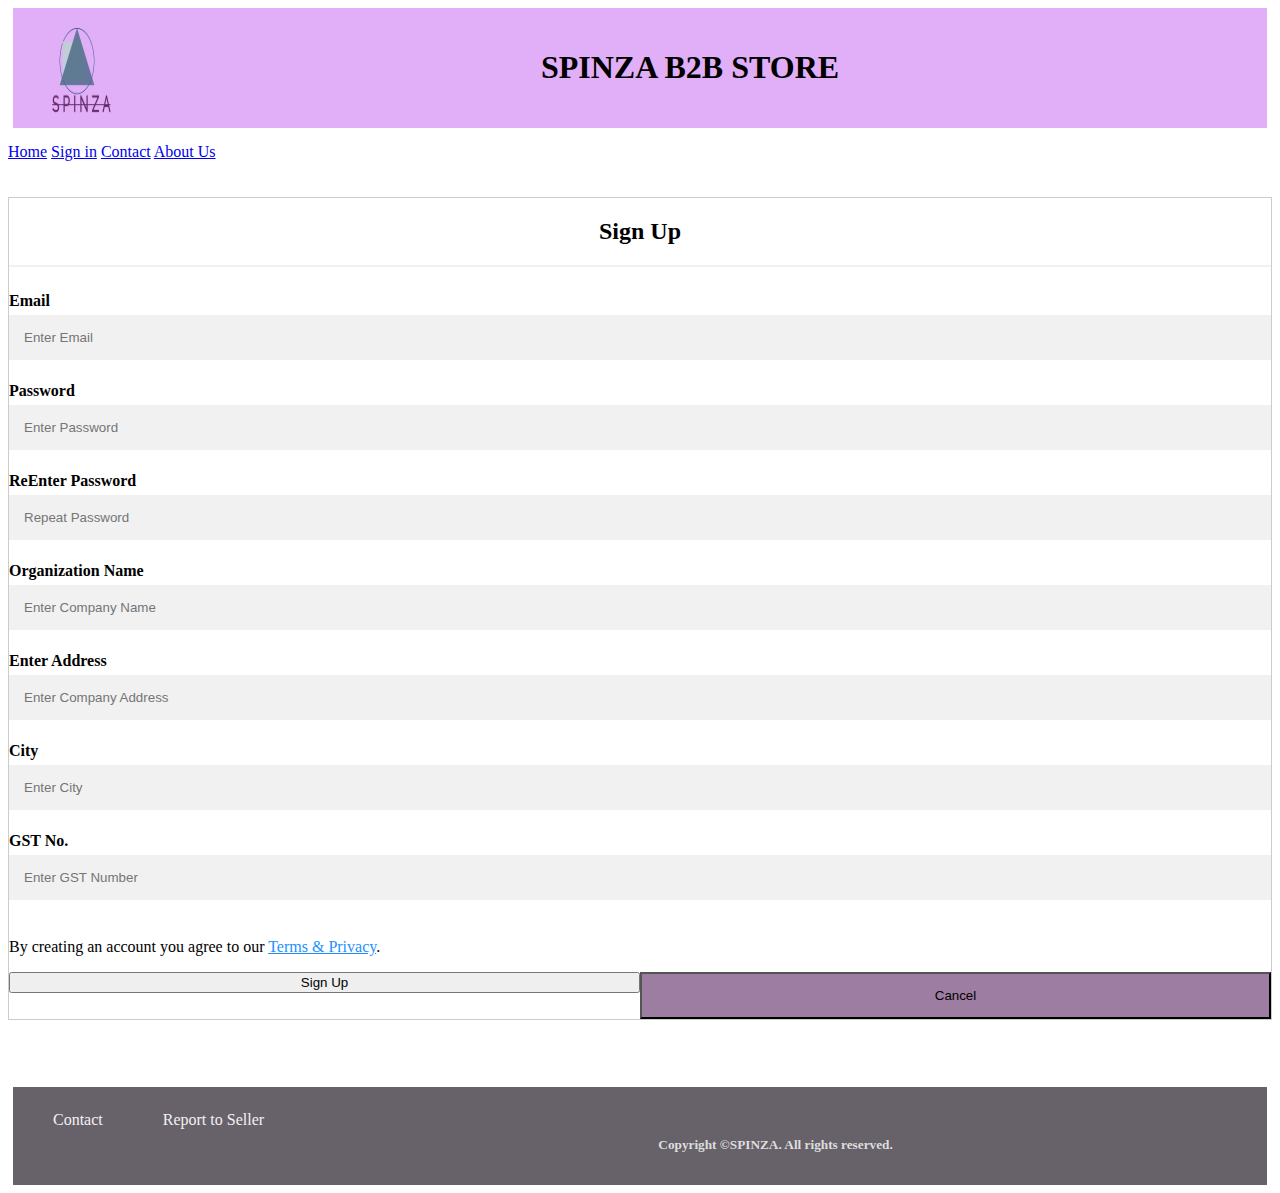
<file: signupvendor.html>
<html>
    <meta name="viewport" content="width=device-width,initial-scale=1.0">
    <head>
        <script src="documents/myscript.js"></script>
        <link rel="stylesheet" type="text/css" href="documents/mystyle.css">
        <title>SPINZA B2B HARDWARE STORE</title>
    </head>
    <body>
        <header>
            <a href="index.html"><img class="img" src="documents/logo.png" alt="logo" style="width:100px;height:100px;"></a>
            <h1>SPINZA B2B STORE</h1>
        </header>
        <nav>
            <a href="home.html">Home</a>
            <a href="signin.html">Sign in</a>
            <a href="contact.html">Contact</a>
            <a href="about.html">About Us</a>
        </nav><br><br>
        <form action="home.html" onsubmit="return passmatch(this)" method="POST" style="border:1px solid #ccc">
            <div class="container">
              <b><h2 style="text-align: center;">Sign Up</h2></b>
              <hr>
          
              <label for="email"><b>Email</b></label>
              <input type="text" placeholder="Enter Email" name="email" required>
          
              <label for="psw"><b>Password</b></label>
              <input type="password" placeholder="Enter Password" name="psw" required>
          
              <label for="rpsw"><b>ReEnter Password</b></label>
              <input type="password" placeholder="Repeat Password" id="rpsw" name="rpsw" required>

              <label for="orgname"><b>Organization Name</b></label>
              <input type="text" placeholder="Enter Company Name" id="orgname" name="orgname" required>
         
              <label for="orgadd"><b>Enter Address</b></label>
              <input type="text" placeholder="Enter Company Address" id="orgadd" name="orgadd" required>

              <label for="orgcity"><b>City</b></label>
              <input type="text" placeholder="Enter City" id="orgcity" name="orgcity" required>

              <label for="orggst"><b>GST No.</b></label>
              <input type="text" placeholder="Enter GST Number" id="orggst" name="orggst" required>
          
              <p>By creating an account you agree to our <a href="#" style="color:dodgerblue">Terms & Privacy</a>.</p>
          
              <div class="clearfix">
                <button type="submit" class="signupbtn">Sign Up</button>
                <button type="button" class="cancelbtn">Cancel</button>
              </div>
            </div>
          </form>
        <br><br>
        <footer>
            <a href="contact.html">Contact</a>
            <a href="report.html">Report to Seller</a>
            <br><h5>Copyright ©SPINZA. All rights reserved.</h5>
        </footer>
    </body>
</html>
</file>
<file: documents/mystyle.css>
header {
    background-color: #e1aef8;
    text-align: center;
    padding: 20px;
    margin: 5px 5px 15px 5px;
  }
  
  .img {
    float: left; 
  }

  footer {
    background-color:rgb(103, 97, 105);
    text-align: left;
    padding: 10px;
    margin: 15px 5px 5px 5px;
  }

  footer a {
    float: left;
    display: block;
    color: #f2f2f2;
    text-align: center;
    padding: 14px 30px;
    text-decoration: none;
  }

  footer a:hover{
    background-color: #ddd;
    color: black;
  }

  footer h5{
    text-align: center;
    color: #ddd;
  }

  input[type=text], input[type=password] {
  width: 100%;
  padding: 15px;
  margin: 5px 0 22px 0;
  display: inline-block;
  border: none;
  background: #f1f1f1;
}

input[type=text]:focus, input[type=password]:focus, textarea:focus{
  background-color: #ddd;
  outline: none;
}

.container1{
  padding: 16px;
  width: 60%;
  margin-left: auto;
  margin-right: auto;
  background-color: #faf3fd;
}

hr {
  border: 1px solid #f1f1f1;
  margin-bottom: 25px;
}


.cancelbtn {
  padding: 14px 20px;
  background-color: #9d7da1;
}

.cancelbtn, .signupbtn {
  float: left;
  width: 50%;
}


.clearfix::after {
  content: "";
  clear: both;
  display: table;
}


.tab {
  float: left;
  border: 1px solid #ccc;
  background-color: #f1f1f1;
  width: 30%;
}

.tab button {
  display: block;
  background-color: inherit;
  color: black;
  padding: 15px 12px;
  width: 100%;
  border: none;
  outline: none;
  text-align: center;
  cursor: pointer;
  transition: 0.3s;
}

.tab button:hover {
  background-color: #ddd;
}

.tab button.active {
  background-color: #ccc;
}

.tabcontent {
  float: left;
  padding: 0px 12px;
  border: 1px solid #ccc;
  width: 70%;
  border-left: none;
}

.aall{
  background-color: #f2f2f2;
  margin: auto;
  padding: 30px 30px;
  border:5px solid #9d7da1 ;
  height: 900px;
}

.product{
  width: 1100px;
  margin-left: auto;
  margin-right: auto;
  background-color: whitesmoke;
  border: 5px solid #9d7da1;
}

.product img{
  display: block;
  margin-left: auto;
  margin-right: auto;
  width: 50%;
  padding: 10px 10px;
}

.products p{
  text-align: center;
}

.indexclass{
  width: 75%;
  margin-left: auto;
  margin-right: auto;
  margin-bottom: 30px;
  padding: 10px 10px; 
}

.btn1{
  float: left;
  background-color: rgb(174, 128, 201);
  color: white;
  border: 3px solid #8e00e0;
  border-radius: 12px;
  padding: 12px 28px;
  width: 50%;
  font-size: medium;
  transition-duration: 0.5s;
}

.btn1:hover {
  box-shadow: 0 18px 16px 0 rgba(0, 0, 0, 0.24), 0 25px 50px 0 rgba(0,0,0,0.19);
  background-color: white;
  color: black;
}

.phover{
  font-size:50px;
	position: fixed;
	left: 550px;
	top: 300px;
}

.companydetails{
  width: 50%;
  margin-left: auto;
  margin-right: auto;
  padding: 5% 5% 5% 5%;
}

.companydetails p{
  text-align: center;
  font-family: Georgia, 'Times New Roman', Times, serif;
  color: #050505;
}


.carousel-container {
  width: 1000px;
  height: 655px;
  margin: 20px auto;
  border: 2px solid #777;
}

.carousel {
  width: 1000px;
  height: 600px;
  background: #ddd;
  overflow: hidden;
}

.carousel-item {
  width: inherit;
  height: inherit;
  float: left;
  display: none;
}

.carousel-item img {
  width: inherit;
  height: inherit;
  margin: 0;
}

.carousel-controls {
  width: inherit;
  height: 50px;
}

.carousel-container .carousel-controls > a {
  color: #777;
  margin: 5px;
  padding: 5px;
  font-family: Calibri;
  text-decoration: none;
  display: block;
  text-transform: uppercase;
  letter-spacing: 2px;
  transition: all 0.2s;
}

.carousel-container .carousel-controls > a:hover {
  color: #222;
}

.carousel-container .carousel-controls > a.left {
  float: left;
}

.carousel-container .carousel-controls > a.right {
  float: right;
}

.collapsible {
  background-color: #777;
  color: white;
  cursor: pointer;
  padding: 10px;
  width: 500%;
  border: none;
  text-align: left;
  outline: none;
  font-size: 15px;
}

.active, .collapsible:hover {
  background-color: #555;
}

.collapsible:after {
  content: '\002B';
  color: white;
  font-weight: bold;
  float: right;
  margin-left: 5px;
}

.active:after {
  content: "\2212";
}

.modal {
  display: none;
  position: fixed;
  z-index: 1;
  padding-top: 100px;
  left: 0;
  top: 0;
  width: 100%;
  height: 100%;
  overflow: auto;
  background-color: rgb(0,0,0);
  background-color: rgba(0,0,0,0.4);
}

.modal-content {
  position: relative;
  background-color: #fefefe;
  margin: auto;
  padding: 0;
  border: 1px solid #888;
  width: 80%;
  box-shadow: 0 4px 8px 0 rgba(0,0,0,0.2),0 6px 20px 0 rgba(0,0,0,0.19);
  -webkit-animation-name: animatetop;
  -webkit-animation-duration: 0.4s;
  animation-name: animatetop;
  animation-duration: 0.4s
}

@-webkit-keyframes animatetop {
  from {top:-300px; opacity:0} 
  to {top:0; opacity:1}
}

@keyframes animatetop {
  from {top:-300px; opacity:0}
  to {top:0; opacity:1}
}

.close {
  color: white;
  float: right;
  font-size: 28px;
  font-weight: bold;
}

.close:hover,
.close:focus {
  color: whitesmoke;
  text-decoration: none;
  cursor: pointer;
}

.modal-header {
  padding: 2px 16px;
  background-color: #5c5f5e;
  color: white;
}

.modal-body {padding: 2px 16px;}

.modal-footer {
  padding: 2px 16px;
  background-color: #5c5f5e;
  color: white;
}
</file>
